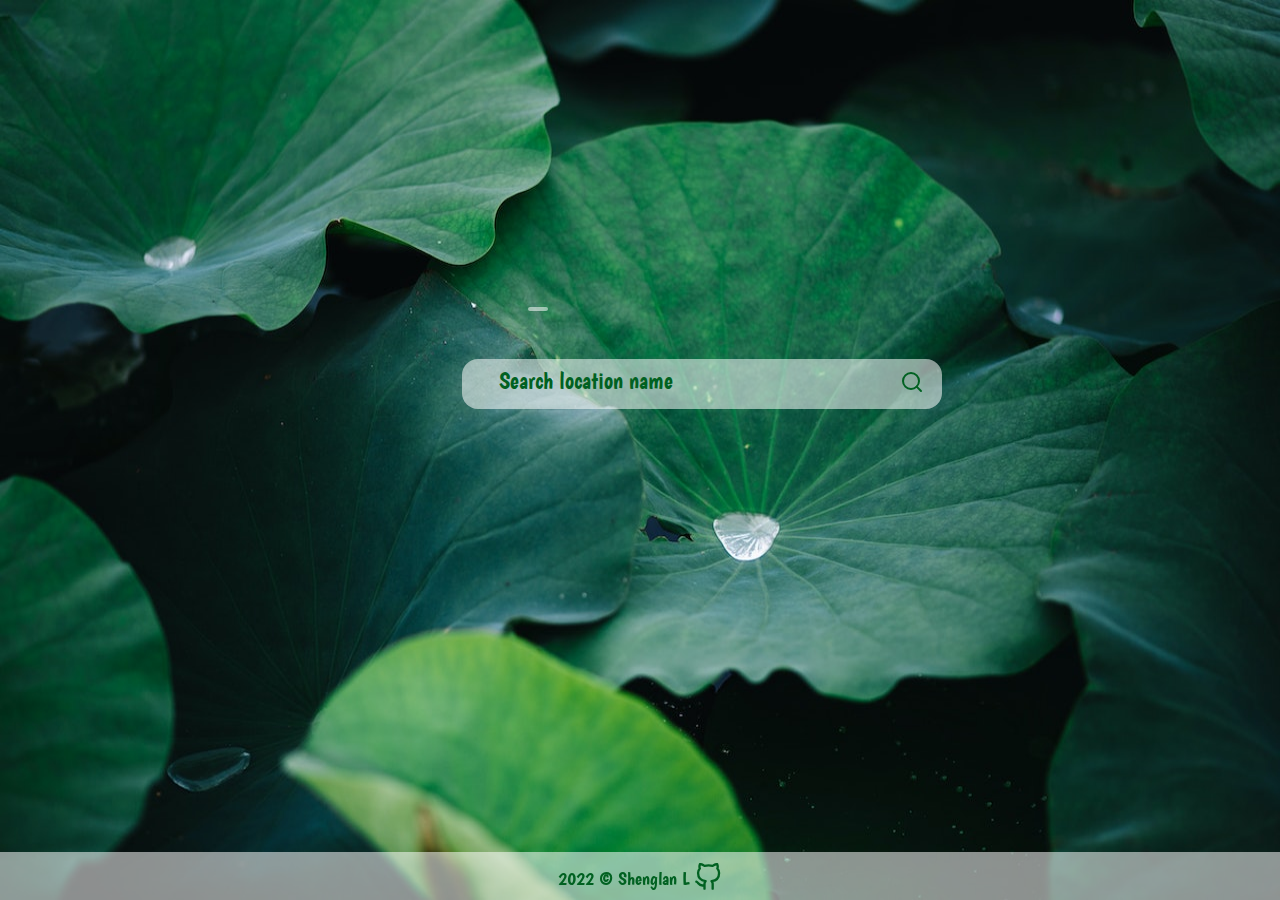
<file: index.html>
<!DOCTYPE html>
<html lang="en">
<head>
    <meta charset="UTF-8">
    <meta http-equiv="X-UA-Compatible" content="IE=edge">
    <meta name="viewport" content="width=device-width, initial-scale=1.0">
    <title>🌈 Weather App</title>
    <link rel="stylesheet" href="styles.css">
    <script src="weather.js" defer></script>
</head>
<body>
    <div class="loading"></div>
    <div class="WeatherNow"> 
        <div class="mainWeather">
            <div class="weatherIcon"></div>
            <p class="weather"></p>
        </div> 
        <div class="temps">
            <p class="temp now"></p>
            <div class="tempDetails">
                <div class="feel">
                    <div class="feelIcon"></div>
                    <p class="temp feel"></p>
                </div>        
                <div class="hl">
                    <div class="minTemp"></div>
                    <div class="temp l"></div> 
                    <div class="maxTemp"></div>
                    <div class="temp h"></div>
                </div>
                <button class="convertTemp"></button>
            </div>  
        </div> 
        <div class="timeNPlace">
            <p class="place"></p>
            <div class="today">
                <div class="tDate"></div>
                <div class="tNow"></div>
            </div>
        </div>
        <div class="searchW">
            <input type="search" id="location" placeholder="  Search location name"> <button id="searchBtn"><svg xmlns="http://www.w3.org/2000/svg" width="24" height="24" viewBox="0 0 24 24" fill="none" stroke="currentColor" stroke-width="2" stroke-linecap="round" stroke-linejoin="round" class="feather feather-search"><circle cx="11" cy="11" r="8"></circle><line x1="21" y1="21" x2="16.65" y2="16.65"></line></svg></button>
        </div>
        <div class="err"></div>
    </div>
    <footer class="footer"> 2022 © Shenglan L <a href="https://github.com/wukongO-O/weather-app"><svg xmlns="http://www.w3.org/2000/svg" width="28" height="28" viewBox="0 0 24 24" fill="none" stroke="#eef4da" stroke-width="2" stroke-linecap="round" stroke-linejoin="round" class="feather feather-github"><path d="M9 19c-5 1.5-5-2.5-7-3m14 6v-3.87a3.37 3.37 0 0 0-.94-2.61c3.14-.35 6.44-1.54 6.44-7A5.44 5.44 0 0 0 20 4.77 5.07 5.07 0 0 0 19.91 1S18.73.65 16 2.48a13.38 13.38 0 0 0-7 0C6.27.65 5.09 1 5.09 1A5.07 5.07 0 0 0 5 4.77a5.44 5.44 0 0 0-1.5 3.78c0 5.42 3.3 6.61 6.44 7A3.37 3.37 0 0 0 9 18.13V22"></path></svg></a></footer>
</body>
</html>
</file>
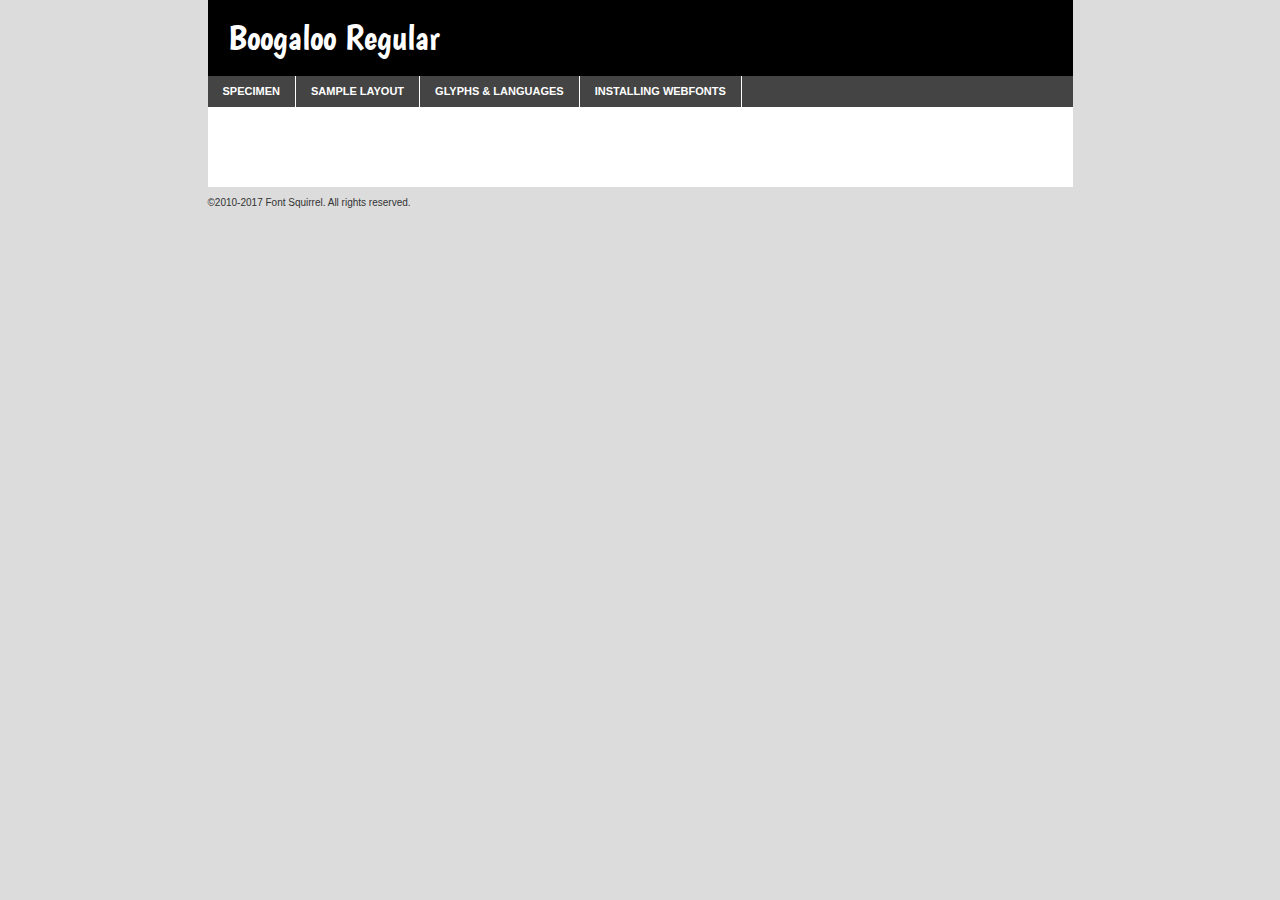
<file: font/boogaloo-regular-demo.html>
<!DOCTYPE html PUBLIC "-//W3C//DTD XHTML 1.0 Transitional//EN"
        "http://www.w3.org/TR/xhtml1/DTD/xhtml1-transitional.dtd">

<html xmlns="http://www.w3.org/1999/xhtml" xml:lang="en" lang="en">
<head>
    <meta http-equiv="Content-Type" content="text/html; charset=utf-8"/>
    <script src="http://ajax.googleapis.com/ajax/libs/jquery/1.7.2/jquery.min.js" type="text/javascript" charset="utf-8"></script>
    <script type="text/javascript">
		(function($) {
			$.fn.easyTabs = function(option) {
				var param = jQuery.extend({ fadeSpeed: 'fast', defaultContent: 1, activeClass: 'active' }, option);
				$(this).each(function() {
					var thisId = '#' + this.id;
					if ( param.defaultContent == '' )
					{
						param.defaultContent = 1;
					}
					if ( typeof param.defaultContent == 'number' )
					{
						var defaultTab = $(thisId + ' .tabs li:eq(' + (param.defaultContent - 1) + ') a').attr('href').substr(1);
					}
					else
					{
						var defaultTab = param.defaultContent;
					}
					$(thisId + ' .tabs li a').each(function() {
						var tabToHide = $(this).attr('href').substr(1);
						$('#' + tabToHide).addClass('easytabs-tab-content');
					});
					hideAll();
					changeContent(defaultTab);

					function hideAll() {$(thisId + ' .easytabs-tab-content').hide();}

					function changeContent(tabId)
					{
						hideAll();
						$(thisId + ' .tabs li').removeClass(param.activeClass);
						$(thisId + ' .tabs li a[href=#' + tabId + ']').closest('li').addClass(param.activeClass);
						if ( param.fadeSpeed != 'none' )
						{
							$(thisId + ' #' + tabId).fadeIn(param.fadeSpeed);
						}
						else
						{
							$(thisId + ' #' + tabId).show();
						}
					}

					$(thisId + ' .tabs li').click(function() {
						var tabId = $(this).find('a').attr('href').substr(1);
						changeContent(tabId);
						return false;
					});
				});
			}
		})(jQuery);
    </script>
    <link rel="stylesheet" href="specimen_files/specimen_stylesheet.css" type="text/css" charset="utf-8"/>
    <link rel="stylesheet" href="stylesheet.css" type="text/css" charset="utf-8"/>

    <style type="text/css">
        		body {
			font-family: 'boogalooregular';
        		}

            </style>

    <title>Boogaloo Regular Specimen</title>


    <script type="text/javascript" charset="utf-8">
		$(document).ready(function() {
			$('#container').easyTabs({ defaultContent: 1 });
		});
    </script>
</head>

<body>
<div id="container">
    <div id="header">
		Boogaloo Regular    </div>
    <ul class="tabs">
        <li><a href="#specimen">Specimen</a></li>
        <li><a href="#layout">Sample Layout</a></li>
		        <li><a href="#glyphs">Glyphs &amp; Languages</a></li>
        <li><a href="#installing">Installing Webfonts</a></li>

    </ul>

    <div id="main_content">


        <div id="specimen">

            <div class="section">
                <div class="grid12 firstcol">
                    <div class="huge">AaBb</div>
                </div>
            </div>

            <div class="section">
                <div class="glyph_range">A&#x200B;B&#x200b;C&#x200b;D&#x200b;E&#x200b;F&#x200b;G&#x200b;H&#x200b;I&#x200b;J&#x200b;K&#x200b;L&#x200b;M&#x200b;N&#x200b;O&#x200b;P&#x200b;Q&#x200b;R&#x200b;S&#x200b;T&#x200b;U&#x200b;V&#x200b;W&#x200b;X&#x200b;Y&#x200b;Z&#x200b;a&#x200b;b&#x200b;c&#x200b;d&#x200b;e&#x200b;f&#x200b;g&#x200b;h&#x200b;i&#x200b;j&#x200b;k&#x200b;l&#x200b;m&#x200b;n&#x200b;o&#x200b;p&#x200b;q&#x200b;r&#x200b;s&#x200b;t&#x200b;u&#x200b;v&#x200b;w&#x200b;x&#x200b;y&#x200b;z&#x200b;1&#x200b;2&#x200b;3&#x200b;4&#x200b;5&#x200b;6&#x200b;7&#x200b;8&#x200b;9&#x200b;0&#x200b;&amp;&#x200b;.&#x200b;,&#x200b;?&#x200b;!&#x200b;&#64;&#x200b;(&#x200b;)&#x200b;#&#x200b;$&#x200b;%&#x200b;*&#x200b;+&#x200b;-&#x200b;=&#x200b;:&#x200b;;</div>
            </div>
            <div class="section">
                <div class="grid12 firstcol">
                    <table class="sample_table">
                        <tr>
                            <td>10</td>
                            <td class="size10">abcdefghijklmnopqrstuvwxyzABCDEFGHIJKLMNOPQRSTUVWXYZ0123456789abcdefghijklmnopqrstuvwxyzABCDEFGHIJKLMNOPQRSTUVWXYZ0123456789abcdefghijklmnopqrstuvwxyzABCDEFGHIJKLMNOPQRSTUVWXYZ</td>
                        </tr>
                        <tr>
                            <td>11</td>
                            <td class="size11">abcdefghijklmnopqrstuvwxyzABCDEFGHIJKLMNOPQRSTUVWXYZ0123456789abcdefghijklmnopqrstuvwxyzABCDEFGHIJKLMNOPQRSTUVWXYZ0123456789abcdefghijklmnopqrstuvwxyzABCDEFGHIJKLMNOPQRSTUVWXYZ</td>
                        </tr>
                        <tr>
                            <td>12</td>
                            <td class="size12">abcdefghijklmnopqrstuvwxyzABCDEFGHIJKLMNOPQRSTUVWXYZ0123456789abcdefghijklmnopqrstuvwxyzABCDEFGHIJKLMNOPQRSTUVWXYZ0123456789abcdefghijklmnopqrstuvwxyzABCDEFGHIJKLMNOPQRSTUVWXYZ</td>
                        </tr>
                        <tr>
                            <td>13</td>
                            <td class="size13">abcdefghijklmnopqrstuvwxyzABCDEFGHIJKLMNOPQRSTUVWXYZ0123456789abcdefghijklmnopqrstuvwxyzABCDEFGHIJKLMNOPQRSTUVWXYZ0123456789abcdefghijklmnopqrstuvwxyzABCDEFGHIJKLMNOPQRSTUVWXYZ</td>
                        </tr>
                        <tr>
                            <td>14</td>
                            <td class="size14">abcdefghijklmnopqrstuvwxyzABCDEFGHIJKLMNOPQRSTUVWXYZ0123456789abcdefghijklmnopqrstuvwxyzABCDEFGHIJKLMNOPQRSTUVWXYZ0123456789abcdefghijklmnopqrstuvwxyzABCDEFGHIJKLMNOPQRSTUVWXYZ</td>
                        </tr>
                        <tr>
                            <td>16</td>
                            <td class="size16">abcdefghijklmnopqrstuvwxyzABCDEFGHIJKLMNOPQRSTUVWXYZ0123456789abcdefghijklmnopqrstuvwxyzABCDEFGHIJKLMNOPQRSTUVWXYZ</td>
                        </tr>
                        <tr>
                            <td>18</td>
                            <td class="size18">abcdefghijklmnopqrstuvwxyzABCDEFGHIJKLMNOPQRSTUVWXYZ0123456789abcdefghijklmnopqrstuvwxyzABCDEFGHIJKLMNOPQRSTUVWXYZ</td>
                        </tr>
                        <tr>
                            <td>20</td>
                            <td class="size20">abcdefghijklmnopqrstuvwxyzABCDEFGHIJKLMNOPQRSTUVWXYZ0123456789abcdefghijklmnopqrstuvwxyzABCDEFGHIJKLMNOPQRSTUVWXYZ</td>
                        </tr>
                        <tr>
                            <td>24</td>
                            <td class="size24">abcdefghijklmnopqrstuvwxyzABCDEFGHIJKLMNOPQRSTUVWXYZ0123456789abcdefghijklmnopqrstuvwxyzABCDEFGHIJKLMNOPQRSTUVWXYZ</td>
                        </tr>
                        <tr>
                            <td>30</td>
                            <td class="size30">abcdefghijklmnopqrstuvwxyzABCDEFGHIJKLMNOPQRSTUVWXYZ0123456789abcdefghijklmnopqrstuvwxyzABCDEFGHIJKLMNOPQRSTUVWXYZ</td>
                        </tr>
                        <tr>
                            <td>36</td>
                            <td class="size36">abcdefghijklmnopqrstuvwxyzABCDEFGHIJKLMNOPQRSTUVWXYZ0123456789abcdefghijklmnopqrstuvwxyzABCDEFGHIJKLMNOPQRSTUVWXYZ</td>
                        </tr>
                        <tr>
                            <td>48</td>
                            <td class="size48">abcdefghijklmnopqrstuvwxyzABCDEFGHIJKLMNOPQRSTUVWXYZ0123456789abcdefghijklmnopqrstuvwxyzABCDEFGHIJKLMNOPQRSTUVWXYZ</td>
                        </tr>
                        <tr>
                            <td>60</td>
                            <td class="size60">abcdefghijklmnopqrstuvwxyzABCDEFGHIJKLMNOPQRSTUVWXYZ0123456789abcdefghijklmnopqrstuvwxyzABCDEFGHIJKLMNOPQRSTUVWXYZ</td>
                        </tr>
                        <tr>
                            <td>72</td>
                            <td class="size72">abcdefghijklmnopqrstuvwxyzABCDEFGHIJKLMNOPQRSTUVWXYZ0123456789abcdefghijklmnopqrstuvwxyzABCDEFGHIJKLMNOPQRSTUVWXYZ</td>
                        </tr>
                        <tr>
                            <td>90</td>
                            <td class="size90">abcdefghijklmnopqrstuvwxyzABCDEFGHIJKLMNOPQRSTUVWXYZ0123456789abcdefghijklmnopqrstuvwxyzABCDEFGHIJKLMNOPQRSTUVWXYZ</td>
                        </tr>
                    </table>

                </div>

            </div>


            <div class="section" id="bodycomparison">


                <div id="xheight">
                    <div class="fontbody">&#x25FC;&#x25FC;&#x25FC;&#x25FC;&#x25FC;&#x25FC;&#x25FC;&#x25FC;&#x25FC;&#x25FC;&#x25FC;&#x25FC;&#x25FC;&#x25FC;&#x25FC;&#x25FC;&#x25FC;&#x25FC;&#x25FC;&#x25FC;&#x25FC;&#x25FC;&#x25FC;&#x25FC;&#x25FC;&#x25FC;&#x25FC;&#x25FC;&#x25FC;&#x25FC;&#x25FC;&#x25FC;&#x25FC;&#x25FC;&#x25FC;&#x25FC;&#x25FC;&#x25FC;&#x25FC;&#x25FC;&#x25FC;&#x25FC;&#x25FC;&#x25FC;&#x25FC;&#x25FC;&#x25FC;&#x25FC;&#x25FC;&#x25FC;&#x25FC;&#x25FC;&#x25FC;&#x25FC;&#x25FC;&#x25FC;&#x25FC;&#x25FC;&#x25FC;&#x25FC;&#x25FC;&#x25FC;&#x25FC;&#x25FC;&#x25FC;&#x25FC;&#x25FC;&#x25FC;&#x25FC;&#x25FC;&#x25FC;&#x25FC;&#x25FC;&#x25FC;&#x25FC;&#x25FC;&#x25FC;&#x25FC;&#x25FC;&#x25FC;&#x25FC;&#x25FC;&#x25FC;&#x25FC;&#x25FC;&#x25FC;&#x25FC;&#x25FC;&#x25FC;&#x25FC;&#x25FC;&#x25FC;&#x25FC;&#x25FC;&#x25FC;&#x25FC;&#x25FC;&#x25FC;&#x25FC;body</div>
                    <div class="arialbody">body</div>
                    <div class="verdanabody">body</div>
                    <div class="georgiabody">body</div>
                </div>
                <div class="fontbody" style="z-index:1">
                    body<span>Boogaloo Regular</span>
                </div>
                <div class="arialbody" style="z-index:1">
                    body<span>Arial</span>
                </div>
                <div class="verdanabody" style="z-index:1">
                    body<span>Verdana</span>
                </div>
                <div class="georgiabody" style="z-index:1">
                    body<span>Georgia</span>
                </div>


            </div>


            <div class="section psample psample_row1" id="">

                <div class="grid2 firstcol">
                    <p class="size10"><span>10.</span>Aenean lacinia bibendum nulla sed consectetur. Fusce dapibus, tellus ac cursus commodo, tortor mauris condimentum nibh, ut fermentum massa justo sit amet risus. Nullam id dolor id nibh ultricies vehicula ut id elit. Cum sociis natoque penatibus et magnis dis parturient montes, nascetur ridiculus mus. Nulla vitae elit libero, a pharetra augue.</p>

                </div>
                <div class="grid3">
                    <p class="size11"><span>11.</span>Aenean lacinia bibendum nulla sed consectetur. Fusce dapibus, tellus ac cursus commodo, tortor mauris condimentum nibh, ut fermentum massa justo sit amet risus. Nullam id dolor id nibh ultricies vehicula ut id elit. Cum sociis natoque penatibus et magnis dis parturient montes, nascetur ridiculus mus. Nulla vitae elit libero, a pharetra augue.</p>

                </div>
                <div class="grid3">
                    <p class="size12"><span>12.</span>Aenean lacinia bibendum nulla sed consectetur. Fusce dapibus, tellus ac cursus commodo, tortor mauris condimentum nibh, ut fermentum massa justo sit amet risus. Nullam id dolor id nibh ultricies vehicula ut id elit. Cum sociis natoque penatibus et magnis dis parturient montes, nascetur ridiculus mus. Nulla vitae elit libero, a pharetra augue.</p>

                </div>
                <div class="grid4">
                    <p class="size13"><span>13.</span>Aenean lacinia bibendum nulla sed consectetur. Fusce dapibus, tellus ac cursus commodo, tortor mauris condimentum nibh, ut fermentum massa justo sit amet risus. Nullam id dolor id nibh ultricies vehicula ut id elit. Cum sociis natoque penatibus et magnis dis parturient montes, nascetur ridiculus mus. Nulla vitae elit libero, a pharetra augue.</p>

                </div>
                <div class="white_blend"></div>

            </div>
            <div class="section psample psample_row2" id="">
                <div class="grid3 firstcol">
                    <p class="size14"><span>14.</span>Aenean lacinia bibendum nulla sed consectetur. Fusce dapibus, tellus ac cursus commodo, tortor mauris condimentum nibh, ut fermentum massa justo sit amet risus. Nullam id dolor id nibh ultricies vehicula ut id elit. Cum sociis natoque penatibus et magnis dis parturient montes, nascetur ridiculus mus. Nulla vitae elit libero, a pharetra augue.</p>

                </div>
                <div class="grid4">
                    <p class="size16"><span>16.</span>Aenean lacinia bibendum nulla sed consectetur. Fusce dapibus, tellus ac cursus commodo, tortor mauris condimentum nibh, ut fermentum massa justo sit amet risus. Nullam id dolor id nibh ultricies vehicula ut id elit. Cum sociis natoque penatibus et magnis dis parturient montes, nascetur ridiculus mus. Nulla vitae elit libero, a pharetra augue.</p>

                </div>
                <div class="grid5">
                    <p class="size18"><span>18.</span>Aenean lacinia bibendum nulla sed consectetur. Fusce dapibus, tellus ac cursus commodo, tortor mauris condimentum nibh, ut fermentum massa justo sit amet risus. Nullam id dolor id nibh ultricies vehicula ut id elit. Cum sociis natoque penatibus et magnis dis parturient montes, nascetur ridiculus mus. Nulla vitae elit libero, a pharetra augue.</p>

                </div>

                <div class="white_blend"></div>

            </div>

            <div class="section psample psample_row3" id="">
                <div class="grid5 firstcol">
                    <p class="size20"><span>20.</span>Aenean lacinia bibendum nulla sed consectetur. Fusce dapibus, tellus ac cursus commodo, tortor mauris condimentum nibh, ut fermentum massa justo sit amet risus. Nullam id dolor id nibh ultricies vehicula ut id elit. Cum sociis natoque penatibus et magnis dis parturient montes, nascetur ridiculus mus. Nulla vitae elit libero, a pharetra augue.</p>
                </div>
                <div class="grid7">
                    <p class="size24"><span>24.</span>Aenean lacinia bibendum nulla sed consectetur. Fusce dapibus, tellus ac cursus commodo, tortor mauris condimentum nibh, ut fermentum massa justo sit amet risus. Nullam id dolor id nibh ultricies vehicula ut id elit. Cum sociis natoque penatibus et magnis dis parturient montes, nascetur ridiculus mus. Nulla vitae elit libero, a pharetra augue.</p>
                </div>

                <div class="white_blend"></div>

            </div>

            <div class="section psample psample_row4" id="">
                <div class="grid12 firstcol">
                    <p class="size30"><span>30.</span>Aenean lacinia bibendum nulla sed consectetur. Fusce dapibus, tellus ac cursus commodo, tortor mauris condimentum nibh, ut fermentum massa justo sit amet risus. Nullam id dolor id nibh ultricies vehicula ut id elit. Cum sociis natoque penatibus et magnis dis parturient montes, nascetur ridiculus mus. Nulla vitae elit libero, a pharetra augue.</p>
                </div>
                <div class="white_blend"></div>

            </div>


            <div class="section psample psample_row1 fullreverse">
                <div class="grid2 firstcol">
                    <p class="size10"><span>10.</span>Aenean lacinia bibendum nulla sed consectetur. Fusce dapibus, tellus ac cursus commodo, tortor mauris condimentum nibh, ut fermentum massa justo sit amet risus. Nullam id dolor id nibh ultricies vehicula ut id elit. Cum sociis natoque penatibus et magnis dis parturient montes, nascetur ridiculus mus. Nulla vitae elit libero, a pharetra augue.</p>

                </div>
                <div class="grid3">
                    <p class="size11"><span>11.</span>Aenean lacinia bibendum nulla sed consectetur. Fusce dapibus, tellus ac cursus commodo, tortor mauris condimentum nibh, ut fermentum massa justo sit amet risus. Nullam id dolor id nibh ultricies vehicula ut id elit. Cum sociis natoque penatibus et magnis dis parturient montes, nascetur ridiculus mus. Nulla vitae elit libero, a pharetra augue.</p>

                </div>
                <div class="grid3">
                    <p class="size12"><span>12.</span>Aenean lacinia bibendum nulla sed consectetur. Fusce dapibus, tellus ac cursus commodo, tortor mauris condimentum nibh, ut fermentum massa justo sit amet risus. Nullam id dolor id nibh ultricies vehicula ut id elit. Cum sociis natoque penatibus et magnis dis parturient montes, nascetur ridiculus mus. Nulla vitae elit libero, a pharetra augue.</p>

                </div>
                <div class="grid4">
                    <p class="size13"><span>13.</span>Aenean lacinia bibendum nulla sed consectetur. Fusce dapibus, tellus ac cursus commodo, tortor mauris condimentum nibh, ut fermentum massa justo sit amet risus. Nullam id dolor id nibh ultricies vehicula ut id elit. Cum sociis natoque penatibus et magnis dis parturient montes, nascetur ridiculus mus. Nulla vitae elit libero, a pharetra augue.</p>

                </div>
                <div class="black_blend"></div>

            </div>

            <div class="section psample psample_row2 fullreverse">
                <div class="grid3 firstcol">
                    <p class="size14"><span>14.</span>Aenean lacinia bibendum nulla sed consectetur. Fusce dapibus, tellus ac cursus commodo, tortor mauris condimentum nibh, ut fermentum massa justo sit amet risus. Nullam id dolor id nibh ultricies vehicula ut id elit. Cum sociis natoque penatibus et magnis dis parturient montes, nascetur ridiculus mus. Nulla vitae elit libero, a pharetra augue.</p>

                </div>
                <div class="grid4">
                    <p class="size16"><span>16.</span>Aenean lacinia bibendum nulla sed consectetur. Fusce dapibus, tellus ac cursus commodo, tortor mauris condimentum nibh, ut fermentum massa justo sit amet risus. Nullam id dolor id nibh ultricies vehicula ut id elit. Cum sociis natoque penatibus et magnis dis parturient montes, nascetur ridiculus mus. Nulla vitae elit libero, a pharetra augue.</p>

                </div>
                <div class="grid5">
                    <p class="size18"><span>18.</span>Aenean lacinia bibendum nulla sed consectetur. Fusce dapibus, tellus ac cursus commodo, tortor mauris condimentum nibh, ut fermentum massa justo sit amet risus. Nullam id dolor id nibh ultricies vehicula ut id elit. Cum sociis natoque penatibus et magnis dis parturient montes, nascetur ridiculus mus. Nulla vitae elit libero, a pharetra augue.</p>

                </div>
                <div class="black_blend"></div>

            </div>

            <div class="section psample fullreverse psample_row3" id="">
                <div class="grid5 firstcol">
                    <p class="size20"><span>20.</span>Aenean lacinia bibendum nulla sed consectetur. Fusce dapibus, tellus ac cursus commodo, tortor mauris condimentum nibh, ut fermentum massa justo sit amet risus. Nullam id dolor id nibh ultricies vehicula ut id elit. Cum sociis natoque penatibus et magnis dis parturient montes, nascetur ridiculus mus. Nulla vitae elit libero, a pharetra augue.</p>
                </div>
                <div class="grid7">
                    <p class="size24"><span>24.</span>Aenean lacinia bibendum nulla sed consectetur. Fusce dapibus, tellus ac cursus commodo, tortor mauris condimentum nibh, ut fermentum massa justo sit amet risus. Nullam id dolor id nibh ultricies vehicula ut id elit. Cum sociis natoque penatibus et magnis dis parturient montes, nascetur ridiculus mus. Nulla vitae elit libero, a pharetra augue.</p>
                </div>

                <div class="black_blend"></div>

            </div>

            <div class="section psample fullreverse psample_row4" id="" style="border-bottom: 20px #000 solid;">
                <div class="grid12 firstcol">
                    <p class="size30"><span>30.</span>Aenean lacinia bibendum nulla sed consectetur. Fusce dapibus, tellus ac cursus commodo, tortor mauris condimentum nibh, ut fermentum massa justo sit amet risus. Nullam id dolor id nibh ultricies vehicula ut id elit. Cum sociis natoque penatibus et magnis dis parturient montes, nascetur ridiculus mus. Nulla vitae elit libero, a pharetra augue.</p>
                </div>
                <div class="black_blend"></div>

            </div>


        </div>

        <div id="layout">

            <div class="section">

                <div class="grid12 firstcol">
                    <h1>Lorem Ipsum Dolor</h1>
                    <h2>Etiam porta sem malesuada magna mollis euismod</h2>

                    <p class="byline">By <a href="#link">Aenean Lacinia</a></p>
                </div>
            </div>
            <div class="section">
                <div class="grid8 firstcol">
                    <p class="large">Donec sed odio dui. Morbi leo risus, porta ac consectetur ac, vestibulum at eros. Fusce dapibus, tellus ac cursus commodo, tortor mauris condimentum nibh, ut fermentum massa justo sit amet risus. </p>


                    <h3>Pellentesque ornare sem</h3>

                    <p>Maecenas sed diam eget risus varius blandit sit amet non magna. Maecenas faucibus mollis interdum. Donec ullamcorper nulla non metus auctor fringilla. Nullam id dolor id nibh ultricies vehicula ut id elit. Nullam id dolor id nibh ultricies vehicula ut id elit. </p>

                    <p>Aenean eu leo quam. Pellentesque ornare sem lacinia quam venenatis vestibulum. Lorem ipsum dolor sit amet, consectetur adipiscing elit. Cum sociis natoque penatibus et magnis dis parturient montes, nascetur ridiculus mus. </p>

                    <p>Nulla vitae elit libero, a pharetra augue. Praesent commodo cursus magna, vel scelerisque nisl consectetur et. Aenean lacinia bibendum nulla sed consectetur. </p>

                    <p>Nullam quis risus eget urna mollis ornare vel eu leo. Nullam quis risus eget urna mollis ornare vel eu leo. Maecenas sed diam eget risus varius blandit sit amet non magna. Donec ullamcorper nulla non metus auctor fringilla. </p>

                    <h3>Cras mattis consectetur</h3>

                    <p>Aenean eu leo quam. Pellentesque ornare sem lacinia quam venenatis vestibulum. Aenean lacinia bibendum nulla sed consectetur. Integer posuere erat a ante venenatis dapibus posuere velit aliquet. Cras mattis consectetur purus sit amet fermentum. </p>

                    <p>Nullam id dolor id nibh ultricies vehicula ut id elit. Nullam quis risus eget urna mollis ornare vel eu leo. Cras mattis consectetur purus sit amet fermentum.</p>
                </div>

                <div class="grid4 sidebar">

                    <div class="box reverse">
                        <p class="last">Nullam quis risus eget urna mollis ornare vel eu leo. Donec ullamcorper nulla non metus auctor fringilla. Cras mattis consectetur purus sit amet fermentum. Sed posuere consectetur est at lobortis. Lorem ipsum dolor sit amet, consectetur adipiscing elit. </p>
                    </div>

                    <p class="caption">Maecenas sed diam eget risus varius.</p>

                    <p>Vestibulum id ligula porta felis euismod semper. Integer posuere erat a ante venenatis dapibus posuere velit aliquet. Vestibulum id ligula porta felis euismod semper. Sed posuere consectetur est at lobortis. Maecenas sed diam eget risus varius blandit sit amet non magna. Fusce dapibus, tellus ac cursus commodo, tortor mauris condimentum nibh, ut fermentum massa justo sit amet risus. </p>


                    <p>Duis mollis, est non commodo luctus, nisi erat porttitor ligula, eget lacinia odio sem nec elit. Aenean lacinia bibendum nulla sed consectetur. Vivamus sagittis lacus vel augue laoreet rutrum faucibus dolor auctor. Aenean lacinia bibendum nulla sed consectetur. Nullam quis risus eget urna mollis ornare vel eu leo. </p>

                    <p>Praesent commodo cursus magna, vel scelerisque nisl consectetur et. Donec ullamcorper nulla non metus auctor fringilla. Maecenas faucibus mollis interdum. Fusce dapibus, tellus ac cursus commodo, tortor mauris condimentum nibh, ut fermentum massa justo sit amet risus. </p>

                </div>
            </div>

        </div>


		

        <div id="glyphs">
            <div class="section">
                <div class="grid12 firstcol">

                    <h1>Language Support</h1>
                    <p>The subset of Boogaloo Regular in this kit supports the following languages:<br/>

						Albanian, Basque, Breton, Chamorro, Danish, Dutch, English, Faroese, Finnish, French, Frisian, Galician, German, Icelandic, Italian, Malagasy, Norwegian, Portuguese, Spanish, Alsatian, Aragonese, Arapaho, Arrernte, Asturian, Aymara, Bislama, Cebuano, Corsican, Fijian, French_creole, Genoese, Gilbertese, Greenlandic, Haitian_creole, Hiligaynon, Hmong, Hopi, Ibanag, Iloko_ilokano, Indonesian, Interglossa_glosa, Interlingua, Irish_gaelic, Jerriais, Lojban, Lombard, Luxembourgeois, Manx, Mohawk, Norfolk_pitcairnese, Occitan, Oromo, Pangasinan, Papiamento, Piedmontese, Potawatomi, Rhaeto-romance, Romansh, Rotokas, Sami_lule, Samoan, Sardinian, Scots_gaelic, Seychelles_creole, Shona, Sicilian, Somali, Southern_ndebele, Swahili, Swati_swazi, Tagalog_filipino_pilipino, Tetum, Tok_pisin, Uyghur_latinized, Volapuk, Walloon, Warlpiri, Xhosa, Yapese, Zulu, Latinbasic, Ubasic, Demo                    </p>
                    <h1>Glyph Chart</h1>
                    <p>The subset of Boogaloo Regular in this kit includes all the glyphs listed below. Unicode entities are included above each glyph to help you insert individual characters into your layout.</p>
                    <div id="glyph_chart">

																				                                <div><p>&amp;#13;</p>&#13;</div>
																				                                <div><p>&amp;#17;</p>&#17;</div>
																				                                <div><p>&amp;#32;</p>&#32;</div>
																				                                <div><p>&amp;#33;</p>&#33;</div>
																				                                <div><p>&amp;#34;</p>&#34;</div>
																				                                <div><p>&amp;#35;</p>&#35;</div>
																				                                <div><p>&amp;#36;</p>&#36;</div>
																				                                <div><p>&amp;#37;</p>&#37;</div>
																				                                <div><p>&amp;#38;</p>&#38;</div>
																				                                <div><p>&amp;#39;</p>&#39;</div>
																				                                <div><p>&amp;#40;</p>&#40;</div>
																				                                <div><p>&amp;#41;</p>&#41;</div>
																				                                <div><p>&amp;#42;</p>&#42;</div>
																				                                <div><p>&amp;#43;</p>&#43;</div>
																				                                <div><p>&amp;#44;</p>&#44;</div>
																				                                <div><p>&amp;#45;</p>&#45;</div>
																				                                <div><p>&amp;#46;</p>&#46;</div>
																				                                <div><p>&amp;#47;</p>&#47;</div>
																				                                <div><p>&amp;#48;</p>&#48;</div>
																				                                <div><p>&amp;#49;</p>&#49;</div>
																				                                <div><p>&amp;#50;</p>&#50;</div>
																				                                <div><p>&amp;#51;</p>&#51;</div>
																				                                <div><p>&amp;#52;</p>&#52;</div>
																				                                <div><p>&amp;#53;</p>&#53;</div>
																				                                <div><p>&amp;#54;</p>&#54;</div>
																				                                <div><p>&amp;#55;</p>&#55;</div>
																				                                <div><p>&amp;#56;</p>&#56;</div>
																				                                <div><p>&amp;#57;</p>&#57;</div>
																				                                <div><p>&amp;#58;</p>&#58;</div>
																				                                <div><p>&amp;#59;</p>&#59;</div>
																				                                <div><p>&amp;#60;</p>&#60;</div>
																				                                <div><p>&amp;#61;</p>&#61;</div>
																				                                <div><p>&amp;#62;</p>&#62;</div>
																				                                <div><p>&amp;#63;</p>&#63;</div>
																				                                <div><p>&amp;#64;</p>&#64;</div>
																				                                <div><p>&amp;#65;</p>&#65;</div>
																				                                <div><p>&amp;#66;</p>&#66;</div>
																				                                <div><p>&amp;#67;</p>&#67;</div>
																				                                <div><p>&amp;#68;</p>&#68;</div>
																				                                <div><p>&amp;#69;</p>&#69;</div>
																				                                <div><p>&amp;#70;</p>&#70;</div>
																				                                <div><p>&amp;#71;</p>&#71;</div>
																				                                <div><p>&amp;#72;</p>&#72;</div>
																				                                <div><p>&amp;#73;</p>&#73;</div>
																				                                <div><p>&amp;#74;</p>&#74;</div>
																				                                <div><p>&amp;#75;</p>&#75;</div>
																				                                <div><p>&amp;#76;</p>&#76;</div>
																				                                <div><p>&amp;#77;</p>&#77;</div>
																				                                <div><p>&amp;#78;</p>&#78;</div>
																				                                <div><p>&amp;#79;</p>&#79;</div>
																				                                <div><p>&amp;#80;</p>&#80;</div>
																				                                <div><p>&amp;#81;</p>&#81;</div>
																				                                <div><p>&amp;#82;</p>&#82;</div>
																				                                <div><p>&amp;#83;</p>&#83;</div>
																				                                <div><p>&amp;#84;</p>&#84;</div>
																				                                <div><p>&amp;#85;</p>&#85;</div>
																				                                <div><p>&amp;#86;</p>&#86;</div>
																				                                <div><p>&amp;#87;</p>&#87;</div>
																				                                <div><p>&amp;#88;</p>&#88;</div>
																				                                <div><p>&amp;#89;</p>&#89;</div>
																				                                <div><p>&amp;#90;</p>&#90;</div>
																				                                <div><p>&amp;#91;</p>&#91;</div>
																				                                <div><p>&amp;#92;</p>&#92;</div>
																				                                <div><p>&amp;#93;</p>&#93;</div>
																				                                <div><p>&amp;#94;</p>&#94;</div>
																				                                <div><p>&amp;#95;</p>&#95;</div>
																				                                <div><p>&amp;#96;</p>&#96;</div>
																				                                <div><p>&amp;#97;</p>&#97;</div>
																				                                <div><p>&amp;#98;</p>&#98;</div>
																				                                <div><p>&amp;#99;</p>&#99;</div>
																				                                <div><p>&amp;#100;</p>&#100;</div>
																				                                <div><p>&amp;#101;</p>&#101;</div>
																				                                <div><p>&amp;#102;</p>&#102;</div>
																				                                <div><p>&amp;#103;</p>&#103;</div>
																				                                <div><p>&amp;#104;</p>&#104;</div>
																				                                <div><p>&amp;#105;</p>&#105;</div>
																				                                <div><p>&amp;#106;</p>&#106;</div>
																				                                <div><p>&amp;#107;</p>&#107;</div>
																				                                <div><p>&amp;#108;</p>&#108;</div>
																				                                <div><p>&amp;#109;</p>&#109;</div>
																				                                <div><p>&amp;#110;</p>&#110;</div>
																				                                <div><p>&amp;#111;</p>&#111;</div>
																				                                <div><p>&amp;#112;</p>&#112;</div>
																				                                <div><p>&amp;#113;</p>&#113;</div>
																				                                <div><p>&amp;#114;</p>&#114;</div>
																				                                <div><p>&amp;#115;</p>&#115;</div>
																				                                <div><p>&amp;#116;</p>&#116;</div>
																				                                <div><p>&amp;#117;</p>&#117;</div>
																				                                <div><p>&amp;#118;</p>&#118;</div>
																				                                <div><p>&amp;#119;</p>&#119;</div>
																				                                <div><p>&amp;#120;</p>&#120;</div>
																				                                <div><p>&amp;#121;</p>&#121;</div>
																				                                <div><p>&amp;#122;</p>&#122;</div>
																				                                <div><p>&amp;#123;</p>&#123;</div>
																				                                <div><p>&amp;#124;</p>&#124;</div>
																				                                <div><p>&amp;#125;</p>&#125;</div>
																				                                <div><p>&amp;#126;</p>&#126;</div>
																				                                <div><p>&amp;#160;</p>&#160;</div>
																				                                <div><p>&amp;#161;</p>&#161;</div>
																				                                <div><p>&amp;#162;</p>&#162;</div>
																				                                <div><p>&amp;#163;</p>&#163;</div>
																				                                <div><p>&amp;#164;</p>&#164;</div>
																				                                <div><p>&amp;#165;</p>&#165;</div>
																				                                <div><p>&amp;#166;</p>&#166;</div>
																				                                <div><p>&amp;#167;</p>&#167;</div>
																				                                <div><p>&amp;#168;</p>&#168;</div>
																				                                <div><p>&amp;#169;</p>&#169;</div>
																				                                <div><p>&amp;#170;</p>&#170;</div>
																				                                <div><p>&amp;#171;</p>&#171;</div>
																				                                <div><p>&amp;#172;</p>&#172;</div>
																				                                <div><p>&amp;#173;</p>&#173;</div>
																				                                <div><p>&amp;#174;</p>&#174;</div>
																				                                <div><p>&amp;#175;</p>&#175;</div>
																				                                <div><p>&amp;#176;</p>&#176;</div>
																				                                <div><p>&amp;#177;</p>&#177;</div>
																				                                <div><p>&amp;#178;</p>&#178;</div>
																				                                <div><p>&amp;#179;</p>&#179;</div>
																				                                <div><p>&amp;#180;</p>&#180;</div>
																				                                <div><p>&amp;#181;</p>&#181;</div>
																				                                <div><p>&amp;#182;</p>&#182;</div>
																				                                <div><p>&amp;#183;</p>&#183;</div>
																				                                <div><p>&amp;#184;</p>&#184;</div>
																				                                <div><p>&amp;#185;</p>&#185;</div>
																				                                <div><p>&amp;#186;</p>&#186;</div>
																				                                <div><p>&amp;#187;</p>&#187;</div>
																				                                <div><p>&amp;#188;</p>&#188;</div>
																				                                <div><p>&amp;#189;</p>&#189;</div>
																				                                <div><p>&amp;#190;</p>&#190;</div>
																				                                <div><p>&amp;#191;</p>&#191;</div>
																				                                <div><p>&amp;#192;</p>&#192;</div>
																				                                <div><p>&amp;#193;</p>&#193;</div>
																				                                <div><p>&amp;#194;</p>&#194;</div>
																				                                <div><p>&amp;#195;</p>&#195;</div>
																				                                <div><p>&amp;#196;</p>&#196;</div>
																				                                <div><p>&amp;#197;</p>&#197;</div>
																				                                <div><p>&amp;#198;</p>&#198;</div>
																				                                <div><p>&amp;#199;</p>&#199;</div>
																				                                <div><p>&amp;#200;</p>&#200;</div>
																				                                <div><p>&amp;#201;</p>&#201;</div>
																				                                <div><p>&amp;#202;</p>&#202;</div>
																				                                <div><p>&amp;#203;</p>&#203;</div>
																				                                <div><p>&amp;#204;</p>&#204;</div>
																				                                <div><p>&amp;#205;</p>&#205;</div>
																				                                <div><p>&amp;#206;</p>&#206;</div>
																				                                <div><p>&amp;#207;</p>&#207;</div>
																				                                <div><p>&amp;#208;</p>&#208;</div>
																				                                <div><p>&amp;#209;</p>&#209;</div>
																				                                <div><p>&amp;#210;</p>&#210;</div>
																				                                <div><p>&amp;#211;</p>&#211;</div>
																				                                <div><p>&amp;#212;</p>&#212;</div>
																				                                <div><p>&amp;#213;</p>&#213;</div>
																				                                <div><p>&amp;#214;</p>&#214;</div>
																				                                <div><p>&amp;#215;</p>&#215;</div>
																				                                <div><p>&amp;#216;</p>&#216;</div>
																				                                <div><p>&amp;#217;</p>&#217;</div>
																				                                <div><p>&amp;#218;</p>&#218;</div>
																				                                <div><p>&amp;#219;</p>&#219;</div>
																				                                <div><p>&amp;#220;</p>&#220;</div>
																				                                <div><p>&amp;#221;</p>&#221;</div>
																				                                <div><p>&amp;#222;</p>&#222;</div>
																				                                <div><p>&amp;#223;</p>&#223;</div>
																				                                <div><p>&amp;#224;</p>&#224;</div>
																				                                <div><p>&amp;#225;</p>&#225;</div>
																				                                <div><p>&amp;#226;</p>&#226;</div>
																				                                <div><p>&amp;#227;</p>&#227;</div>
																				                                <div><p>&amp;#228;</p>&#228;</div>
																				                                <div><p>&amp;#229;</p>&#229;</div>
																				                                <div><p>&amp;#230;</p>&#230;</div>
																				                                <div><p>&amp;#231;</p>&#231;</div>
																				                                <div><p>&amp;#232;</p>&#232;</div>
																				                                <div><p>&amp;#233;</p>&#233;</div>
																				                                <div><p>&amp;#234;</p>&#234;</div>
																				                                <div><p>&amp;#235;</p>&#235;</div>
																				                                <div><p>&amp;#236;</p>&#236;</div>
																				                                <div><p>&amp;#237;</p>&#237;</div>
																				                                <div><p>&amp;#238;</p>&#238;</div>
																				                                <div><p>&amp;#239;</p>&#239;</div>
																				                                <div><p>&amp;#240;</p>&#240;</div>
																				                                <div><p>&amp;#241;</p>&#241;</div>
																				                                <div><p>&amp;#242;</p>&#242;</div>
																				                                <div><p>&amp;#243;</p>&#243;</div>
																				                                <div><p>&amp;#244;</p>&#244;</div>
																				                                <div><p>&amp;#245;</p>&#245;</div>
																				                                <div><p>&amp;#246;</p>&#246;</div>
																				                                <div><p>&amp;#247;</p>&#247;</div>
																				                                <div><p>&amp;#248;</p>&#248;</div>
																				                                <div><p>&amp;#249;</p>&#249;</div>
																				                                <div><p>&amp;#250;</p>&#250;</div>
																				                                <div><p>&amp;#251;</p>&#251;</div>
																				                                <div><p>&amp;#252;</p>&#252;</div>
																				                                <div><p>&amp;#253;</p>&#253;</div>
																				                                <div><p>&amp;#254;</p>&#254;</div>
																				                                <div><p>&amp;#255;</p>&#255;</div>
																				                                <div><p>&amp;#338;</p>&#338;</div>
																				                                <div><p>&amp;#339;</p>&#339;</div>
																				                                <div><p>&amp;#376;</p>&#376;</div>
																				                                <div><p>&amp;#710;</p>&#710;</div>
																				                                <div><p>&amp;#732;</p>&#732;</div>
																				                                <div><p>&amp;#8192;</p>&#8192;</div>
																				                                <div><p>&amp;#8193;</p>&#8193;</div>
																				                                <div><p>&amp;#8194;</p>&#8194;</div>
																				                                <div><p>&amp;#8195;</p>&#8195;</div>
																				                                <div><p>&amp;#8196;</p>&#8196;</div>
																				                                <div><p>&amp;#8197;</p>&#8197;</div>
																				                                <div><p>&amp;#8198;</p>&#8198;</div>
																				                                <div><p>&amp;#8199;</p>&#8199;</div>
																				                                <div><p>&amp;#8200;</p>&#8200;</div>
																				                                <div><p>&amp;#8201;</p>&#8201;</div>
																				                                <div><p>&amp;#8202;</p>&#8202;</div>
																				                                <div><p>&amp;#8208;</p>&#8208;</div>
																				                                <div><p>&amp;#8209;</p>&#8209;</div>
																				                                <div><p>&amp;#8210;</p>&#8210;</div>
																				                                <div><p>&amp;#8211;</p>&#8211;</div>
																				                                <div><p>&amp;#8212;</p>&#8212;</div>
																				                                <div><p>&amp;#8216;</p>&#8216;</div>
																				                                <div><p>&amp;#8217;</p>&#8217;</div>
																				                                <div><p>&amp;#8218;</p>&#8218;</div>
																				                                <div><p>&amp;#8220;</p>&#8220;</div>
																				                                <div><p>&amp;#8221;</p>&#8221;</div>
																				                                <div><p>&amp;#8222;</p>&#8222;</div>
																				                                <div><p>&amp;#8226;</p>&#8226;</div>
																				                                <div><p>&amp;#8230;</p>&#8230;</div>
																				                                <div><p>&amp;#8239;</p>&#8239;</div>
																				                                <div><p>&amp;#8249;</p>&#8249;</div>
																				                                <div><p>&amp;#8250;</p>&#8250;</div>
																				                                <div><p>&amp;#8287;</p>&#8287;</div>
																				                                <div><p>&amp;#8364;</p>&#8364;</div>
																				                                <div><p>&amp;#8482;</p>&#8482;</div>
																				                                <div><p>&amp;#9724;</p>&#9724;</div>
																				                                <div><p>&amp;#64257;</p>&#64257;</div>
																				                                <div><p>&amp;#64258;</p>&#64258;</div>
																																													                    </div>
                </div>


            </div>
        </div>


        <div id="specs">

        </div>

        <div id="installing">
            <div class="section">
                <div class="grid7 firstcol">
                    <h1>Installing Webfonts</h1>

                    <p>Webfonts are supported by all major browser platforms but not all in the same way. There are currently four different font formats that must be included in order to target all browsers. This includes TTF, WOFF, EOT and SVG.</p>

                    <h2>1. Upload your webfonts</h2>
                    <p>You must upload your webfont kit to your website. They should be in or near the same directory as your CSS files.</p>

                    <h2>2. Include the webfont stylesheet</h2>
                    <p>A special CSS @font-face declaration helps the various browsers select the appropriate font it needs without causing you a bunch of headaches. Learn more about this syntax by reading the <a href="https://www.fontspring.com/blog/further-hardening-of-the-bulletproof-syntax">Fontspring blog post</a> about it. The code for it is as follows:</p>


                    <code>
                        @font-face{
                        font-family: 'MyWebFont';
                        src: url('WebFont.eot');
                        src: url('WebFont.eot?#iefix') format('embedded-opentype'),
                        url('WebFont.woff') format('woff'),
                        url('WebFont.ttf') format('truetype'),
                        url('WebFont.svg#webfont') format('svg');
                        }
                    </code>

                    <p>We've already gone ahead and generated the code for you. All you have to do is link to the stylesheet in your HTML, like this:</p>
                    <code>&lt;link rel=&quot;stylesheet&quot; href=&quot;stylesheet.css&quot; type=&quot;text/css&quot; charset=&quot;utf-8&quot; /&gt;</code>

                    <h2>3. Modify your own stylesheet</h2>
                    <p>To take advantage of your new fonts, you must tell your stylesheet to use them. Look at the original @font-face declaration above and find the property called "font-family." The name linked there will be what you use to reference the font. Prepend that webfont name to the font stack in the "font-family" property, inside the selector you want to change. For example:</p>
                    <code>p { font-family: 'WebFont', Arial, sans-serif; }</code>

                    <h2>4. Test</h2>
                    <p>Getting webfonts to work cross-browser <em>can</em> be tricky. Use the information in the sidebar to help you if you find that fonts aren't loading in a particular browser.</p>
                </div>

                <div class="grid5 sidebar">
                    <div class="box">
                        <h2>Troubleshooting<br/>Font-Face Problems</h2>
                        <p>Having trouble getting your webfonts to load in your new website? Here are some tips to sort out what might be the problem.</p>

                        <h3>Fonts not showing in any browser</h3>

                        <p>This sounds like you need to work on the plumbing. You either did not upload the fonts to the correct directory, or you did not link the fonts properly in the CSS. If you've confirmed that all this is correct and you still have a problem, take a look at your .htaccess file and see if requests are getting intercepted.</p>

                        <h3>Fonts not loading in iPhone or iPad</h3>

                        <p>The most common problem here is that you are serving the fonts from an IIS server. IIS refuses to serve files that have unknown MIME types. If that is the case, you must set the MIME type for SVG to "image/svg+xml" in the server settings. Follow these instructions from Microsoft if you need help.</p>

                        <h3>Fonts not loading in Firefox</h3>

                        <p>The primary reason for this failure? You are still using a version Firefox older than 3.5. So upgrade already! If that isn't it, then you are very likely serving fonts from a different domain. Firefox requires that all font assets be served from the same domain. Lastly it is possible that you need to add WOFF to your list of MIME types (if you are serving via IIS.)</p>

                        <h3>Fonts not loading in IE</h3>

                        <p>Are you looking at Internet Explorer on an actual Windows machine or are you cheating by using a service like Adobe BrowserLab? Many of these screenshot services do not render @font-face for IE. Best to test it on a real machine.</p>

                        <h3>Fonts not loading in IE9</h3>

                        <p>IE9, like Firefox, requires that fonts be served from the same domain as the website. Make sure that is the case.</p>
                    </div>
                </div>
            </div>

        </div>

    </div>
    <div id="footer">
        <p>&copy;2010-2017 Font Squirrel. All rights reserved.</p>
    </div>
</div>
</body>
</html>
</file>
<file: styles.css>
@font-face {
  font-family: "boogalooregular";
  src: url("./font/boogaloo-regular-webfont.woff2") format("woff2"), url("./font/boogaloo-regular-webfont.woff") format("woff");
  font-weight: normal;
  font-style: normal;
}
.loading {
  width: 10rem;
  height: 10rem;
  border: 5p solid white;
  border-top: 20px solid white;
  border-radius: 100%;
  margin: auto;
  margin-top: 10rem;
  display: none;
  -webkit-animation: spin 1s infinite linear;
          animation: spin 1s infinite linear;
}

.loading.display {
  display: block;
}

@-webkit-keyframes spin {
  from {
    transform: rotate(0deg);
  }
  to {
    transform: rotate(360deg);
  }
}

@keyframes spin {
  from {
    transform: rotate(0deg);
  }
  to {
    transform: rotate(360deg);
  }
}
body {
  background-image: url(./imgs/leaves.jpg);
  background-size: 100vw 100vh;
}

.WeatherNow {
  text-align: center;
  font-family: boogalooregular;
  color: white;
  margin-top: 15rem;
  display: grid;
  justify-content: center;
}

.mainWeather {
  display: flex;
  justify-content: center;
  gap: 1rem;
  position: relative;
  left: 3rem;
}

p.weather {
  place-self: center;
  position: relative;
  left: 1rem;
}

.weather, .temp.now {
  font-size: 4rem;
  margin: 0.6rem;
}

.place, .feel, .hl, .today {
  font-size: 1.5rem;
}

.weatherIcon img {
  width: 9rem;
}

.feelIcon img {
  width: 2rem;
  position: relative;
  top: 0.3rem;
}

.feel {
  display: inline-flex;
  align-items: baseline;
  gap: 1rem;
  margin: 0.5rem;
}

.hl {
  display: flex;
  justify-content: center;
  gap: 1rem;
  margin-bottom: 1rem;
  position: relative;
  left: 1rem;
}

.maxTemp {
  margin-left: 2rem;
}

.temps {
  display: flex;
  gap: 30px;
}

p.temp.now {
  font-size: 6rem;
  padding-left: 5rem;
}

.tempDetails {
  display: flex;
  flex-direction: column;
  align-items: flex-start;
}

button.convertTemp {
  background-color: rgba(255, 255, 255, 0.5411764706);
  color: #016121;
  border-radius: 5px;
  border: none;
  padding: 2px 10px;
  font-size: 1.5rem;
  font-family: "boogalooregular";
  position: relative;
  left: 1rem;
}

.timeNPlace {
  display: flex;
  gap: 20px;
  justify-content: center;
  align-items: center;
  position: relative;
  left: 3rem;
}

.today {
  display: flex;
  gap: 1rem;
}

.searchW {
  display: flex;
  justify-content: center;
  position: relative;
  left: 5rem;
}

input {
  width: 30rem;
  height: 2rem;
  border-radius: 1rem;
  padding: 25px;
  background-color: rgba(255, 255, 255, 0.5411764706);
  border: none;
  font-family: boogalooregular;
}

input:focus {
  color: #016121;
  font-size: 1.5rem;
  outline: none;
}

input::-moz-placeholder {
  color: #016121;
  font-size: 1.5rem;
  font-family: boogalooregular;
}

input:-ms-input-placeholder {
  color: #016121;
  font-size: 1.5rem;
  font-family: boogalooregular;
}

input::placeholder {
  color: #016121;
  font-size: 1.5rem;
  font-family: boogalooregular;
}

#searchBtn {
  position: relative;
  right: 3rem;
  top: 0.4rem;
  border-radius: 50%;
  height: 2.2rem;
  width: 2.2rem;
  background-color: rgba(255, 255, 255, 0);
  border: none;
}

#searchBtn svg {
  stroke: #016121;
}

.footer {
  position: fixed;
  left: 0;
  bottom: 0;
  width: 100%;
  background-color: rgba(255, 255, 255, 0.5411764706);
  color: #016121;
  text-align: center;
  padding: 5px 0 10px 0;
  font-family: boogalooregular;
  font-size: 14pt;
}

svg.feather.feather-github {
  stroke: #016121;
  position: relative;
  top: 6px;
}/*# sourceMappingURL=styles.css.map */
</file>
<file: font/stylesheet.css>
/*! Generated by Font Squirrel (https://www.fontsquirrel.com) on September 21, 2022 */



@font-face {
    font-family: 'boogalooregular';
    src: url('boogaloo-regular-webfont.woff2') format('woff2'),
         url('boogaloo-regular-webfont.woff') format('woff');
    font-weight: normal;
    font-style: normal;

}
</file>
<file: font/specimen_files/specimen_stylesheet.css>
@import url('grid_12-825-55-15.css');

/*  
	CSS Reset by Eric Meyer - Released under Public Domain
    http://meyerweb.com/eric/tools/css/reset/
*/
html, body, div, span, applet, object, iframe,
h1, h2, h3, h4, h5, h6, p, blockquote, pre,
a, abbr, acronym, address, big, cite, code,
del, dfn, em, font, img, ins, kbd, q, s, samp,
small, strike, strong, sub, sup, tt, var,
b, u, i, center, dl, dt, dd, ol, ul, li,
fieldset, form, label, legend, table,
caption, tbody, tfoot, thead, tr, th, td {
	margin:         0;
	padding:        0;
	border:         0;
	outline:        0;
	font-size:      100%;
	vertical-align: baseline;
	background:     transparent;
}

body {
	line-height: 1;
}

ol, ul {
	list-style: none;
}

blockquote, q {
	quotes: none;
}

blockquote:before, blockquote:after,
q:before, q:after {
	content: '';
	content: none;
}

:focus {
	outline: 0;
}

ins {
	text-decoration: none;
}

del {
	text-decoration: line-through;
}

table {
	border-collapse: collapse;
	border-spacing:  0;
}


body {
	color:            #000;
	background-color: #dcdcdc;
}

a {
	text-decoration: none;
	color:           #1883ba;
}

h1 {
	font-size:     32px;
	font-weight:   normal;
	font-style:    normal;
	margin-bottom: 18px;
}

h2 {
	font-size: 18px;
}

#container {
	width:  865px;
	margin: 0px auto;
}


#header {
	padding:          20px;
	font-size:        36px;
	background-color: #000;
	color:            #fff;
}

#header span {
	color: #666;
}

#main_content {
	background-color: #fff;
	padding:          60px 20px 20px;
}


#footer p {
	margin:         0;
	padding-top:    10px;
	padding-bottom: 50px;
	color:          #333;
	font:           10px Arial, sans-serif;
}

.tabs {
	width:            100%;
	height:           31px;
	background-color: #444;
}

.tabs li {
	float:            left;
	margin:           0;
	overflow:         hidden;
	background-color: #444;
}

.tabs li a {
	display:         block;
	color:           #fff;
	text-decoration: none;
	font:            bold 11px/11px 'Arial';
	text-transform:  uppercase;
	padding:         10px 15px;
	border-right:    1px solid #fff;
}

.tabs li a:hover {
	background-color: #00b3ff;

}

.tabs li.active a {
	color:            #000;
	background-color: #fff;
}


div.huge {

	font-size:      300px;
	line-height:    1em;
	padding:        0;
	letter-spacing: -.02em;
	overflow:       hidden;
}

div.glyph_range {
	font-size:   72px;
	line-height: 1.1em;
}

.size10 {
	font-size: 10px;
}

.size11 {
	font-size: 11px;
}

.size12 {
	font-size: 12px;
}

.size13 {
	font-size: 13px;
}

.size14 {
	font-size: 14px;
}

.size16 {
	font-size: 16px;
}

.size18 {
	font-size: 18px;
}

.size20 {
	font-size: 20px;
}

.size24 {
	font-size: 24px;
}

.size30 {
	font-size: 30px;
}

.size36 {
	font-size: 36px;
}

.size48 {
	font-size: 48px;
}

.size60 {
	font-size: 60px;
}

.size72 {
	font-size: 72px;
}

.size90 {
	font-size: 90px;
}


.psample_row1 {
	height: 120px;
}

.psample_row1 {
	height: 120px;
}

.psample_row2 {
	height: 160px;
}

.psample_row3 {
	height: 160px;
}

.psample_row4 {
	height: 160px;
}

.psample {
	overflow: hidden;
	position: relative;
}

.psample p {
	line-height: 1.3em;
	display:     block;
	overflow:    hidden;
	margin:      0;
}

.psample span {
	margin-right: .5em;
}

.white_blend {
	width:            100%;
	height:           61px;
	background-image: url([data-uri]);
	position:         absolute;
	bottom:           0;
}

.black_blend {
	width:            100%;
	height:           61px;
	background-image: url([data-uri]);
	position:         absolute;
	bottom:           0;
}

.fullreverse {
	background:    #000 !important;
	color:         #fff !important;
	margin-left:   -20px;
	padding-left:  20px;
	margin-right:  -20px;
	padding-right: 20px;
	padding:       20px;
	margin-bottom: 0;
}


.sample_table td {
	padding-top:    3px;
	padding-bottom: 5px;
	padding-left:   5px;
	vertical-align: middle;
	line-height:    1.2em;
}

.sample_table td:first-child {
	background-color: #eee;
	text-align:       right;
	padding-right:    5px;
	padding-left:     0;
	padding:          5px;
	font:             11px/12px 'Courier New', Courier, mono;
}

code {
	white-space:      pre;
	background-color: #eee;
	display:          block;
	padding:          10px;
	margin-bottom:    18px;
	overflow:         auto;
}


.bottom, .last {
	margin-bottom:  0 !important;
	padding-bottom: 0 !important;
}

.box {
	padding:       18px;
	margin-bottom: 18px;
	background:    #eee;
}

.reverse, .reversed {
	background: #000 !important;
	color:      #fff !important;
	border:     none !important;
}

#bodycomparison {
	position:    relative;
	overflow:    hidden;
	font-size:   72px;
	height:      90px;
	white-space: nowrap;
}

#bodycomparison div {
	font-size:   72px;
	line-height: 90px;
	display:     inline;
	margin:      0 15px 0 0;
	padding:     0;
}

#bodycomparison div span {
	font:     10px Arial;
	position: absolute;
	left:     0;
}

#xheight {
	float:       none;
	position:    absolute;
	color:       #d9f3ff;
	font-size:   72px;
	line-height: 90px;
}

.fontbody {
	position: relative;
}

.arialbody {
	font-family: Arial;
	position:    relative;
}

.verdanabody {
	font-family: Verdana;
	position:    relative;
}

.georgiabody {
	font-family: Georgia;
	position:    relative;
}

/* @group Layout page
 */

#layout h1 {
	font-size:   36px;
	line-height: 42px;
	font-weight: normal;
	font-style:  normal;
}

#layout h2 {
	font-size:   24px;
	line-height: 23px;
	font-weight: normal;
	font-style:  normal;
}

#layout h3 {
	font-size:   22px;
	line-height: 1.4em;
	margin-top:  1em;
	font-weight: normal;
	font-style:  normal;
}


#layout p.byline {
	font-size:     12px;
	margin-top:    18px;
	line-height:   12px;
	margin-bottom: 0;
}

#layout p {
	font-size:     14px;
	line-height:   21px;
	margin-bottom: .5em;
}

#layout p.large {
	font-size:   18px;
	line-height: 26px;
}

#layout .sidebar p {
	font-size:   12px;
	line-height: 1.4em;
}

#layout p.caption {
	font-size:     10px;
	margin-top:    -16px;
	margin-bottom: 18px;
}

/* @end */

/* @group Glyphs */

#glyph_chart div {
	background-color: #d9f3ff;
	color:            black;
	float:            left;
	font-size:        36px;
	height:           1.2em;
	line-height:      1.2em;
	margin-bottom:    1px;
	margin-right:     1px;
	text-align:       center;
	width:            1.2em;
	position:         relative;
	padding:          .6em .2em .2em;
}

#glyph_chart div p {
	position:         absolute;
	left:             0;
	top:              0;
	display:          block;
	text-align:       center;
	font:             bold 9px Arial, sans-serif;
	background-color: #3a768f;
	width:            100%;
	color:            #fff;
	padding:          2px 0;
}


#glyphs h1 {
	font-family: Arial, sans-serif;
}

/* @end */

/* @group Installing */

#installing {
	font: 13px Arial, sans-serif;
}

#installing p,
#glyphs p {
	line-height:   1.2em;
	margin-bottom: 18px;
	font:          13px Arial, sans-serif;
}


#installing h3 {
	font-size:  15px;
	margin-top: 18px;
}

/* @end */

#rendering h1 {
	font-family: Arial, sans-serif;
}

.render_table td {
	font:           11px 'Courier New', Courier, mono;
	vertical-align: middle;
}
</file>
